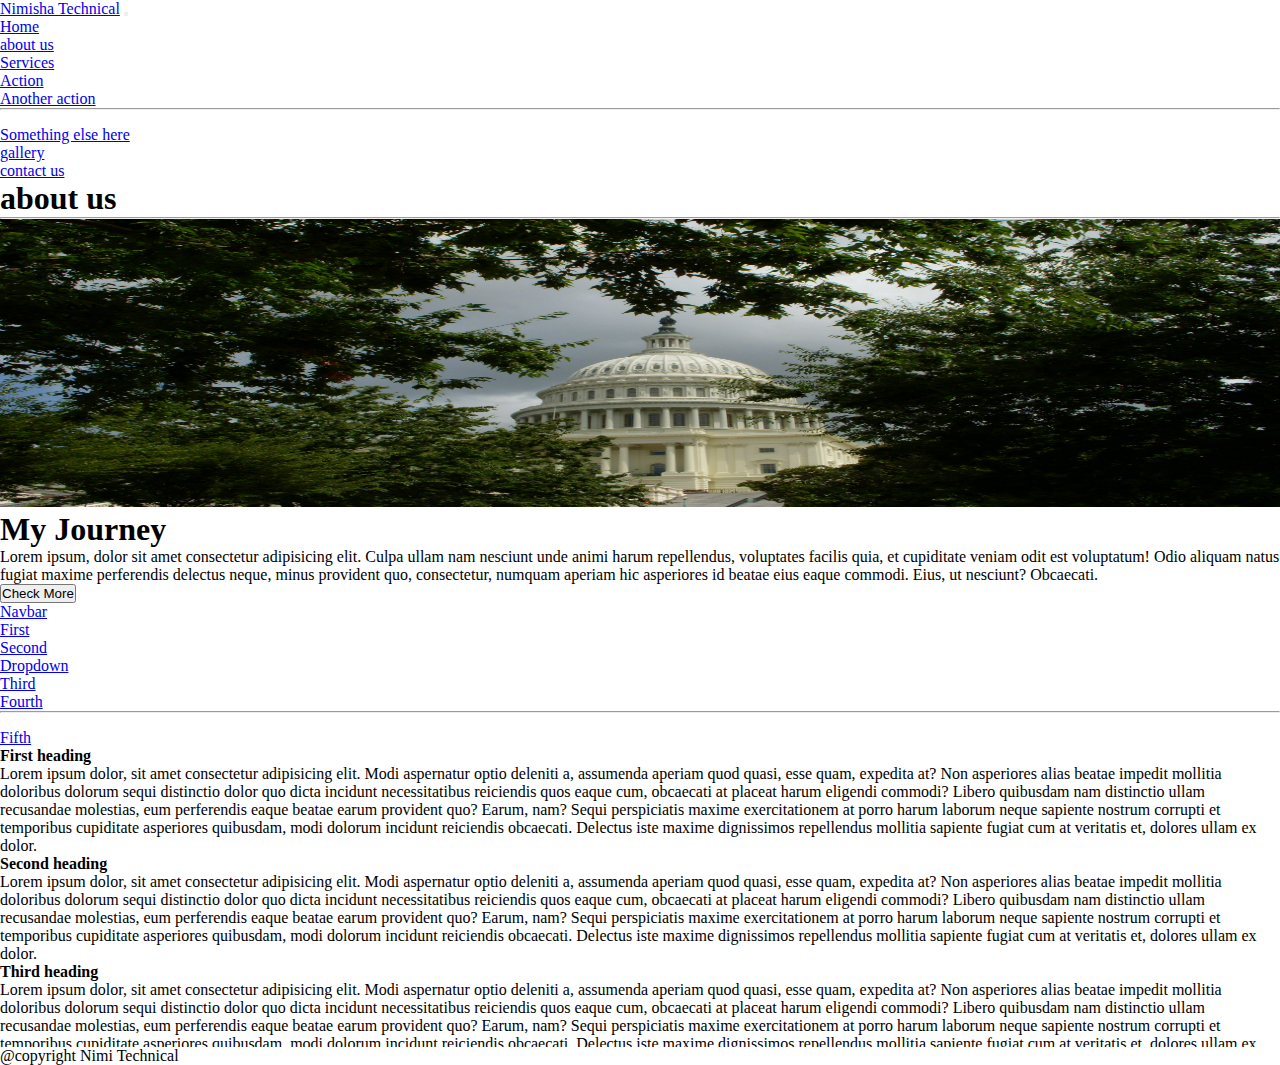
<file: about.html>
<!DOCTYPE html>
<html lang="en">
<head>
    <meta charset="UTF-8">
    <meta http-equiv="X-UA-Compatible" content="IE=edge">
    <meta name="viewport" content="width=device-width, initial-scale=1.0">
    <title>Document</title>

    <link href="https://cdn.jsdelivr.net/npm/bootstrap@5.0.2/dist/css/bootstrap.min.css" rel="stylesheet" integrity="sha384-EVSTQN3/azprG1Anm3QDgpJLIm9Nao0Yz1ztcQTwFspd3yD65VohhpuuCOmLASjC" crossorigin="anonymous">
    <link rel="stylesheet" type="text/css" href="idx.css">
</head>
<body>
    
    <nav class="navbar navbar-expand-lg navbar-light bg-light">
        <div class="container-fluid">
          <a class="navbar-brand text-capitalize" href="#">Nimisha Technical</a>
          <button class="navbar-toggler" type="button" data-bs-toggle="collapse" data-bs-target="#navbarSupportedContent" aria-controls="navbarSupportedContent" aria-expanded="false" aria-label="Toggle navigation">
            <span class="navbar-toggler-icon"></span>
          </button>
          <div class="collapse navbar-collapse" id="navbarSupportedContent">
            <ul class="navbar-nav ms-auto mb-2 mb-lg-0">
              <li class="nav-item">
                <a class="nav-link active" aria-current="page" href="Index.html">Home</a>
              </li>
              <li class="nav-item">
                <a class="nav-link text-capitalize" href="about.html" >about us</a>
              </li>
              <li class="nav-item dropdown">
                <a class="nav-link dropdown-toggle" href="#" id="navbarDropdown" role="button" data-bs-toggle="dropdown" aria-expanded="false">
                  Services
                </a>
                <ul class="dropdown-menu" aria-labelledby="navbarDropdown">
                  <li><a class="dropdown-item" href="#">Action</a></li>
                  <li><a class="dropdown-item" href="#">Another action</a></li>
                  <li><hr class="dropdown-divider"></li>
                  <li><a class="dropdown-item" href="#">Something else here</a></li>
                </ul>
              </li>
              <li class="nav-item">
                <a class="nav-link text-capitalize" href="gallery.html" >gallery</a>
              </li>
              <li class="nav-item">
                <a class="nav-link text-capitalize" href="contact.html" >contact us</a>
              </li>
            </ul>
            
          </div>
        </div>
      </nav>

      <section class="main-heading my-3">
        <div class="text-center">
            <h1 class="display-4">about us</h1>
        <hr class="w-25 mx-auto"/>
        </div>
        <div class="container">
            <div class="row">
                <div class="col-lg-6 col-md-6 col-12 d-flex justify-content-center align-items-start flex-column">
                    <figure>
                        <img  src="Images/img4.jpg" alt="images" class="img-fluid about_img">
                    </figure>
                </div>
                <div class="col-lg-6 col-md-6 col-12">
                   <h1>My Journey</h1>
                   <p>Lorem ipsum, dolor sit amet consectetur adipisicing elit. Culpa ullam nam nesciunt unde animi harum repellendus, voluptates facilis quia, et cupiditate veniam odit est voluptatum! Odio aliquam natus fugiat maxime perferendis delectus neque, minus provident quo, consectetur, numquam aperiam hic asperiores id beatae eius eaque commodi. Eius, ut nesciunt? Obcaecati.</p>
                   <button type="button" class="btn btn-info" data-bs-toggle="tooltip" data-bs-placement="right" title="Who Am I ?">Check More</button>
                </div>
            </div>
        </div>
        <div class="container">
            <div class="row">
                <div id="navbar-example" style="position: relativek;">
                <nav id="navbar-example2" class="navbar navbar-light bg-light px-3">
                    <a class="navbar-brand" href="#">Navbar</a>
                    <ul class="nav nav-pills">
                      <li class="nav-item">
                        <a class="nav-link" href="#scrollspyHeading1">First</a>
                      </li>
                      <li class="nav-item">
                        <a class="nav-link" href="#scrollspyHeading2">Second</a>
                      </li>
                      <li class="nav-item dropdown">
                        <a class="nav-link dropdown-toggle" data-bs-toggle="dropdown" href="#" role="button" aria-expanded="false">Dropdown</a>
                        <ul class="dropdown-menu">
                          <li><a class="dropdown-item" href="#scrollspyHeading3">Third</a></li>
                          <li><a class="dropdown-item" href="#scrollspyHeading4">Fourth</a></li>
                          <li><hr class="dropdown-divider"></li>
                          <li><a class="dropdown-item" href="#scrollspyHeading5">Fifth</a></li>
                        </ul>
                      </li>
                    </ul>
                  </nav>
                  <div data-bs-spy="scroll" data-bs-target="#navbar-example2" data-bs-offset="0" class="scrollspy-example" tabindex="0"
                  style="height: 300px; overflow-y: scroll;">
                    <h4 id="scrollspyHeading1">First heading</h4>
                    <p>Lorem ipsum dolor, sit amet consectetur adipisicing elit. Modi aspernatur optio deleniti a, assumenda aperiam quod quasi, esse quam, expedita at? Non asperiores alias beatae impedit mollitia doloribus dolorum sequi distinctio dolor quo dicta incidunt necessitatibus reiciendis quos eaque cum, obcaecati at placeat harum eligendi commodi? Libero quibusdam nam distinctio ullam recusandae molestias, eum perferendis eaque beatae earum provident quo? Earum, nam? Sequi perspiciatis maxime exercitationem at porro harum laborum neque sapiente nostrum corrupti et temporibus cupiditate asperiores quibusdam, modi dolorum incidunt reiciendis obcaecati. Delectus iste maxime dignissimos repellendus mollitia sapiente fugiat cum at veritatis et, dolores ullam ex dolor.</p>
                    <h4 id="scrollspyHeading2">Second heading</h4>
                    <p>Lorem ipsum dolor, sit amet consectetur adipisicing elit. Modi aspernatur optio deleniti a, assumenda aperiam quod quasi, esse quam, expedita at? Non asperiores alias beatae impedit mollitia doloribus dolorum sequi distinctio dolor quo dicta incidunt necessitatibus reiciendis quos eaque cum, obcaecati at placeat harum eligendi commodi? Libero quibusdam nam distinctio ullam recusandae molestias, eum perferendis eaque beatae earum provident quo? Earum, nam? Sequi perspiciatis maxime exercitationem at porro harum laborum neque sapiente nostrum corrupti et temporibus cupiditate asperiores quibusdam, modi dolorum incidunt reiciendis obcaecati. Delectus iste maxime dignissimos repellendus mollitia sapiente fugiat cum at veritatis et, dolores ullam ex dolor.</p>
                    <h4 id="scrollspyHeading3">Third heading</h4>
                    <p>Lorem ipsum dolor, sit amet consectetur adipisicing elit. Modi aspernatur optio deleniti a, assumenda aperiam quod quasi, esse quam, expedita at? Non asperiores alias beatae impedit mollitia doloribus dolorum sequi distinctio dolor quo dicta incidunt necessitatibus reiciendis quos eaque cum, obcaecati at placeat harum eligendi commodi? Libero quibusdam nam distinctio ullam recusandae molestias, eum perferendis eaque beatae earum provident quo? Earum, nam? Sequi perspiciatis maxime exercitationem at porro harum laborum neque sapiente nostrum corrupti et temporibus cupiditate asperiores quibusdam, modi dolorum incidunt reiciendis obcaecati. Delectus iste maxime dignissimos repellendus mollitia sapiente fugiat cum at veritatis et, dolores ullam ex dolor.</p>
                    <h4 id="scrollspyHeading4">Fourth heading</h4>
                    <p>Lorem ipsum dolor, sit amet consectetur adipisicing elit. Modi aspernatur optio deleniti a, assumenda aperiam quod quasi, esse quam, expedita at? Non asperiores alias beatae impedit mollitia doloribus dolorum sequi distinctio dolor quo dicta incidunt necessitatibus reiciendis quos eaque cum, obcaecati at placeat harum eligendi commodi? Libero quibusdam nam distinctio ullam recusandae molestias, eum perferendis eaque beatae earum provident quo? Earum, nam? Sequi perspiciatis maxime exercitationem at porro harum laborum neque sapiente nostrum corrupti et temporibus cupiditate asperiores quibusdam, modi dolorum incidunt reiciendis obcaecati. Delectus iste maxime dignissimos repellendus mollitia sapiente fugiat cum at veritatis et, dolores ullam ex dolor.</p>
                    <h4 id="scrollspyHeading5">Fifth heading</h4>
                    <p>Lorem ipsum dolor, sit amet consectetur adipisicing elit. Modi aspernatur optio deleniti a, assumenda aperiam quod quasi, esse quam, expedita at? Non asperiores alias beatae impedit mollitia doloribus dolorum sequi distinctio dolor quo dicta incidunt necessitatibus reiciendis quos eaque cum, obcaecati at placeat harum eligendi commodi? Libero quibusdam nam distinctio ullam recusandae molestias, eum perferendis eaque beatae earum provident quo? Earum, nam? Sequi perspiciatis maxime exercitationem at porro harum laborum neque sapiente nostrum corrupti et temporibus cupiditate asperiores quibusdam, modi dolorum incidunt reiciendis obcaecati. Delectus iste maxime dignissimos repellendus mollitia sapiente fugiat cum at veritatis et, dolores ullam ex dolor.</p>
                  </div>
            </div>
        </div>
        </div>
      </section>

      <footer class="bg-secondary text-center text-white">
        <p> @copyright Nimi Technical</p>
     </footer>
   <script src="https://cdn.jsdelivr.net/npm/@popperjs/core@2.9.2/dist/umd/popper.min.js" integrity="sha384-IQsoLXl5PILFhosVNubq5LC7Qb9DXgDA9i+tQ8Zj3iwWAwPtgFTxbJ8NT4GN1R8p" crossorigin="anonymous"></script>
<script src="https://cdn.jsdelivr.net/npm/bootstrap@5.0.2/dist/js/bootstrap.min.js" integrity="sha384-cVKIPhGWiC2Al4u+LWgxfKTRIcfu0JTxR+EQDz/bgldoEyl4H0zUF0QKbrJ0EcQF" crossorigin="anonymous"></script>
<script type="text/javascript">
   var tooltipTriggerList = [].slice.call(document.querySelectorAll('[data-bs-toggle="tooltip"]'))
var tooltipList = tooltipTriggerList.map(function (tooltipTriggerEl) {
 return new bootstrap.Tooltip(tooltipTriggerEl)
})
var scrollSpy = new bootstrap.ScrollSpy(document.body, {
  target: '#navbar-example'
})
</script>
</body>
</html>
</file>
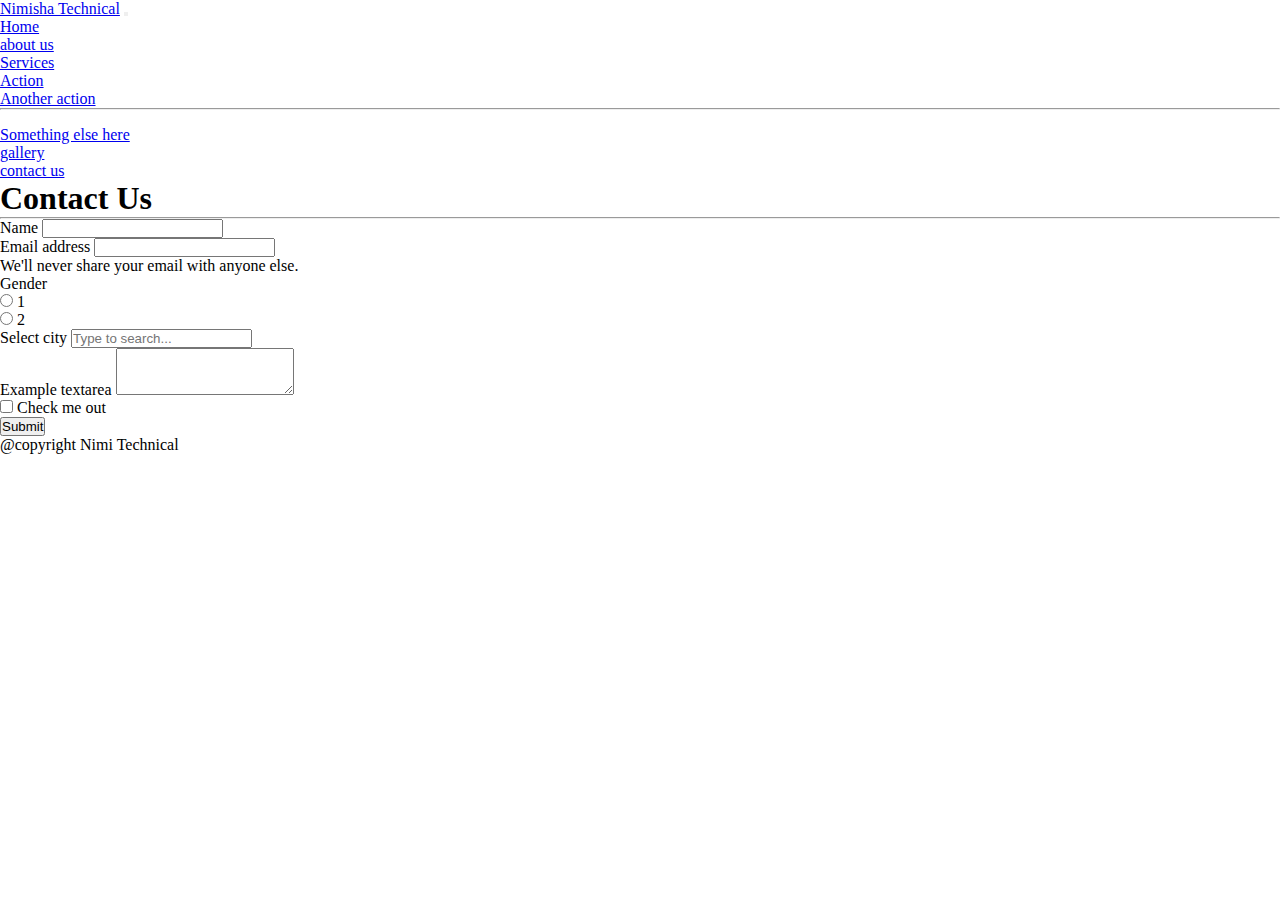
<file: contact.html>
<!DOCTYPE html>
<html lang="en">
<head>
    <meta charset="UTF-8">
    <meta http-equiv="X-UA-Compatible" content="IE=edge">
    <meta name="viewport" content="width=device-width, initial-scale=1.0">
    <title>Document</title>

    <link href="https://cdn.jsdelivr.net/npm/bootstrap@5.0.2/dist/css/bootstrap.min.css" rel="stylesheet" integrity="sha384-EVSTQN3/azprG1Anm3QDgpJLIm9Nao0Yz1ztcQTwFspd3yD65VohhpuuCOmLASjC" crossorigin="anonymous">
    <link rel="stylesheet" type="text/css" href="idx.css">
</head>
<body>
    
    <nav class="navbar navbar-expand-lg navbar-light bg-light">
        <div class="container-fluid">
          <a class="navbar-brand text-capitalize" href="#">Nimisha Technical</a>
          <button class="navbar-toggler" type="button" data-bs-toggle="collapse" data-bs-target="#navbarSupportedContent" aria-controls="navbarSupportedContent" aria-expanded="false" aria-label="Toggle navigation">
            <span class="navbar-toggler-icon"></span>
          </button>
          <div class="collapse navbar-collapse" id="navbarSupportedContent">
            <ul class="navbar-nav ms-auto mb-2 mb-lg-0">
              <li class="nav-item">
                <a class="nav-link active" aria-current="page" href="Index.html">Home</a>
              </li>
              <li class="nav-item">
                <a class="nav-link text-capitalize" href="about.html" >about us</a>
              </li>
              <li class="nav-item dropdown">
                <a class="nav-link dropdown-toggle" href="#" id="navbarDropdown" role="button" data-bs-toggle="dropdown" aria-expanded="false">
                  Services
                </a>
                <ul class="dropdown-menu" aria-labelledby="navbarDropdown">
                  <li><a class="dropdown-item" href="#">Action</a></li>
                  <li><a class="dropdown-item" href="#">Another action</a></li>
                  <li><hr class="dropdown-divider"></li>
                  <li><a class="dropdown-item" href="#">Something else here</a></li>
                </ul>
              </li>
              <li class="nav-item">
                <a class="nav-link text-capitalize" href="gallery.html" >gallery</a>
              </li>
              <li class="nav-item">
                <a class="nav-link text-capitalize" href="contact.html" >contact us</a>
              </li>
            </ul>
            
          </div>
        </div>
      </nav>


      <section class="main-heading my-5 pt-5">
        <div class="text-center">
            <h1 class="display-4">Contact Us</h1>
        <hr class="w-25 mx-auto"/>
        </div>
       <div class="container">
        <div class="row">
          <div class="col-xxl-8 col-10 col-md-8">
            <form>
              <div class="mb-3">
                <label for="exampleInputPassword1" class="form-label">Name</label>
                <input type="text" class="form-control" id="exampleInputPassword1">
              </div>
              <div class="mb-3">
                <label for="exampleInputEmail1" class="form-label">Email address</label>
                <input type="email" class="form-control" id="exampleInputEmail1" aria-describedby="emailHelp">
                <div id="emailHelp" class="form-text">We'll never share your email with anyone else.</div>
              </div>
              
              <div class="mb-3">
                <label class="pr-4">Gender</label>
                <div class="form-check form-check-inline">
                  <input class="form-check-input" type="radio" name="inlineRadioOptions" id="inlineRadio1" value="option1">
                  <label class="form-check-label" for="inlineRadio1">1</label>
                </div>
                <div class="form-check form-check-inline">
                  <input class="form-check-input" type="radio" name="inlineRadioOptions" id="inlineRadio2" value="option2">
                  <label class="form-check-label" for="inlineRadio2">2</label>
                </div>
              </div>
              <div class="mb-3">
                <label for="exampleDataList" class="form-label">Select city</label>
                <input class="form-control" list="datalistOptions" id="exampleDataList" placeholder="Type to search...">
                <datalist id="datalistOptions">
                  <option value="San Francisco"></option>
                  <option value="New York"></option>
                  <option value="Los Angeles"></option>
                  <option value="Chicago"></option>
                </datalist>
              </div>
              <div class="mb-3">
                <label for="exampleFormControlTextarea1" class="form-label">Example textarea</label>
                <textarea class="form-control" id="exampleFormControlTextarea1" rows="3"></textarea>
              </div>
              <div class="mb-3 form-check">
                <input type="checkbox" class="form-check-input" id="exampleCheck1">
                <label class="form-check-label" for="exampleCheck1">Check me out</label>
              </div>
              <button type="submit" class="btn btn-primary">Submit</button>
            </form>
          </div>
        </div>
       </div>
      </section>
      <footer class="bg-secondary text-center text-white">
        <p> @copyright Nimi Technical</p>
     </footer>
   <script src="https://cdn.jsdelivr.net/npm/@popperjs/core@2.9.2/dist/umd/popper.min.js" integrity="sha384-IQsoLXl5PILFhosVNubq5LC7Qb9DXgDA9i+tQ8Zj3iwWAwPtgFTxbJ8NT4GN1R8p" crossorigin="anonymous"></script>
<script src="https://cdn.jsdelivr.net/npm/bootstrap@5.0.2/dist/js/bootstrap.min.js" integrity="sha384-cVKIPhGWiC2Al4u+LWgxfKTRIcfu0JTxR+EQDz/bgldoEyl4H0zUF0QKbrJ0EcQF" crossorigin="anonymous"></script>
<script type="text/javascript">
   var tooltipTriggerList = [].slice.call(document.querySelectorAll('[data-bs-toggle="tooltip"]'))
var tooltipList = tooltipTriggerList.map(function (tooltipTriggerEl) {
 return new bootstrap.Tooltip(tooltipTriggerEl)
})
</script>
</body>
</html>
</file>
<file: idx.css>
*{
    margin:0;
    padding: 0;
    box-sizing: border-box;
}

body{
    position: relative;
}


.carousel-item img{
 width: 100%;
 height: 93vh;
}

.carousel-caption{
    bottom: 6.25rem;
}
.about_img{
    min-width: 100%;
    max-height: 288px;
}
.services img{
    width:100% ;
    height: 100%;
}
.offer_style{
    background: #a6dcef;
}

footer p{
    margin-bottom: 0;
}
/* .services .row>*{
    padding-right: 0;
    padding-left: 0;
} */
/* Small devices (landscape phones, 576px and up) */
@media (min-width: 576px) {  }

/* // Medium devices (tablets, 768px and up) */
@media (min-width: 768px) { }

/* // Large devices (desktops, 992px and up) */
@media (min-width: 992px) {  }

/* // X-Large devices (large desktops, 1200px and up) */
@media (min-width: 1200px) { }

/* // XX-Large devices (larger desktops, 1400px and up) */
@media (min-width: 1400px) { }
</file>
